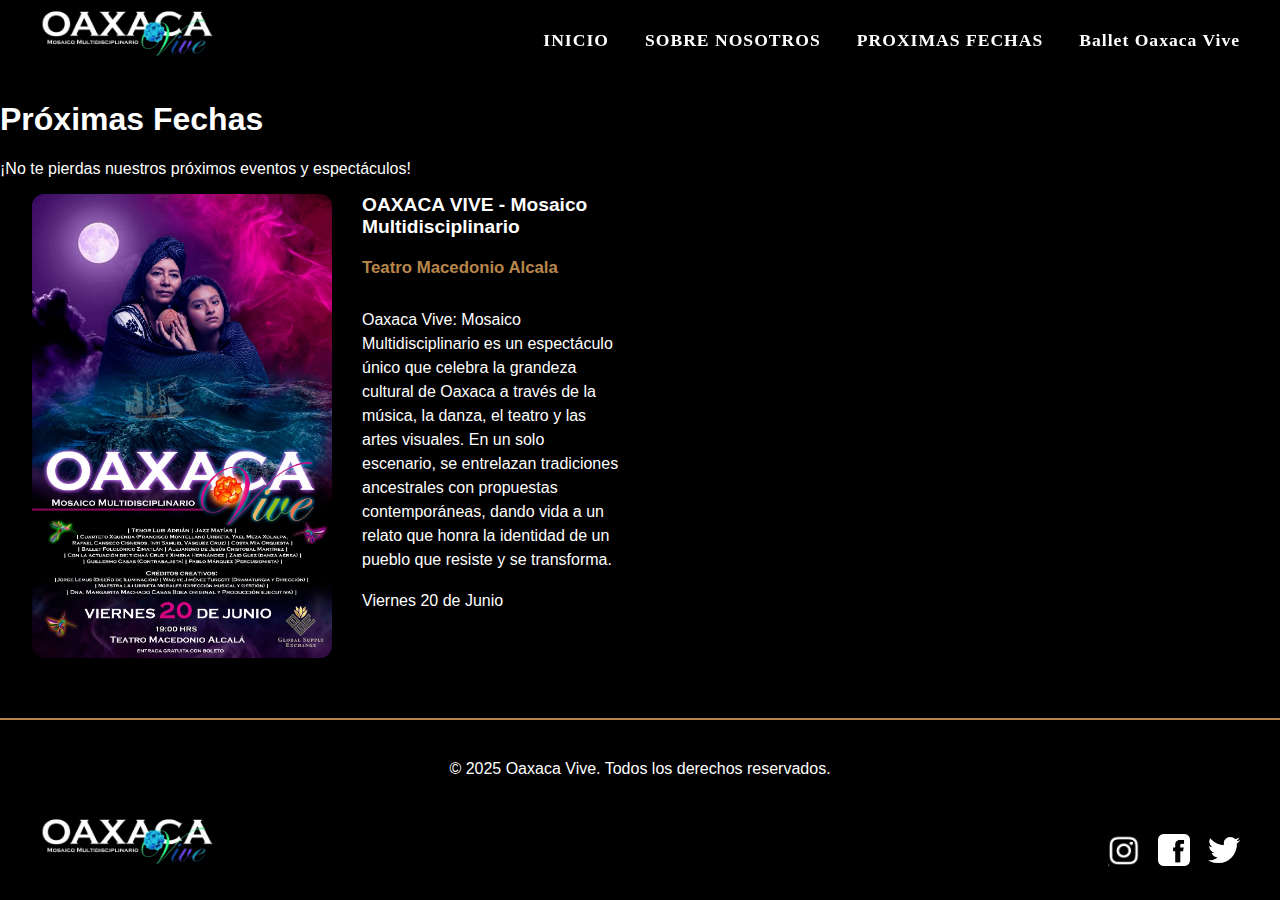
<file: proximas-fechas.html>
<!DOCTYPE html>
<html lang="es">
<head>
    <meta charset="UTF-8">
    <meta name="viewport" content="width=device-width, initial-scale=1.0">
    <title>Próximas Fechas | Oaxaca Vive</title>
    <link rel="stylesheet" href="styles.css">
</head>
<body>
    <!-- Encabezado -->
    <header class="main-header">
    <div class="logo-container">
        <a href="index.html"><img src="image-removebg-preview-modified.png" alt="Oaxaca Vive Logo" class="logo"></a>
    </div>
    <nav>
        <ul class="nav-menu">
            <li><a href="index.html">INICIO</a></li>
            <li><a href="sobre-nosotros.html">SOBRE NOSOTROS</a></li>
            <li><a href="proximas-fechas.html">PROXIMAS FECHAS</a></li>
            <li><a href="ballet-oaxaca.html">Ballet Oaxaca Vive</a></li>
        </ul>
    </nav>
</header>

    <section class="proximas-fechas-hero">
        <div class="proximas-fechas-bg"></div>
        <div class="proximas-fechas-contenido">
            <h1>Próximas Fechas</h1>
            <p>¡No te pierdas nuestros próximos eventos y espectáculos!</p>
        </div>
    </section>

    <section class="proximos-eventos-lista">
        <div class="eventos-contenido">
            <!-- Puedes reutilizar el bloque de eventos de tu index.html aquí -->
            <!-- Ejemplo de un evento -->
            <div class="evento-col evento-col-vertical">
                <div class="evento-flyer-info-row">
                    <img src="flyer2.jpeg" alt="Flyer Oaxaca Vive" class="evento-flyer">
                    <div class="evento-info evento-info-2">
                        <h3>OAXACA VIVE - Mosaico Multidisciplinario</h3>
                        <div class="evento-lugar">Teatro Macedonio Alcala</div>
                        <p>
                            Oaxaca Vive: Mosaico Multidisciplinario es un espectáculo único que celebra la grandeza cultural de Oaxaca a través de la música, la danza, el teatro y las artes visuales. En un solo escenario, se entrelazan tradiciones ancestrales con propuestas contemporáneas, dando vida a un relato que honra la identidad de un pueblo que resiste y se transforma.
                        </p>
                        <div class="evento-fechas">
                            Viernes 20 de Junio
                        </div>
                        
                    </div>
                </div>
            </div>
        </div>
    </section>

    <!-- Pie de página -->
    <footer class="main-footer">
    <div class="frame-fiesta-footer">
    <img src="image-removebg-preview-modified.png" alt="Oaxaca Vive Logo" class="frame-fiesta-logo">
    <div class="frame-fiesta-redes">
        <a href="https://www.instagram.com/oaxacaviveshow" target="_blank" rel="noopener">
            <img src="instagramlogoblanco.png" alt="Instagram">
        </a>
        <a href="https://www.facebook.com/oaxacaviveshow" target="_blank" rel="noopener">
            <img src="logofacebookblanco.png" alt="Facebook">
        </a>
        <a href="https://twitter.com/oaxacaviveshow" target="_blank" rel="noopener">
            <img src="image-removebg-preview (4).png" alt="Twitter">
        </a>
    </div>
</div>
        © 2025 Oaxaca Vive. Todos los derechos reservados.
    </div>
</footer>
</body>

</html>
</file>
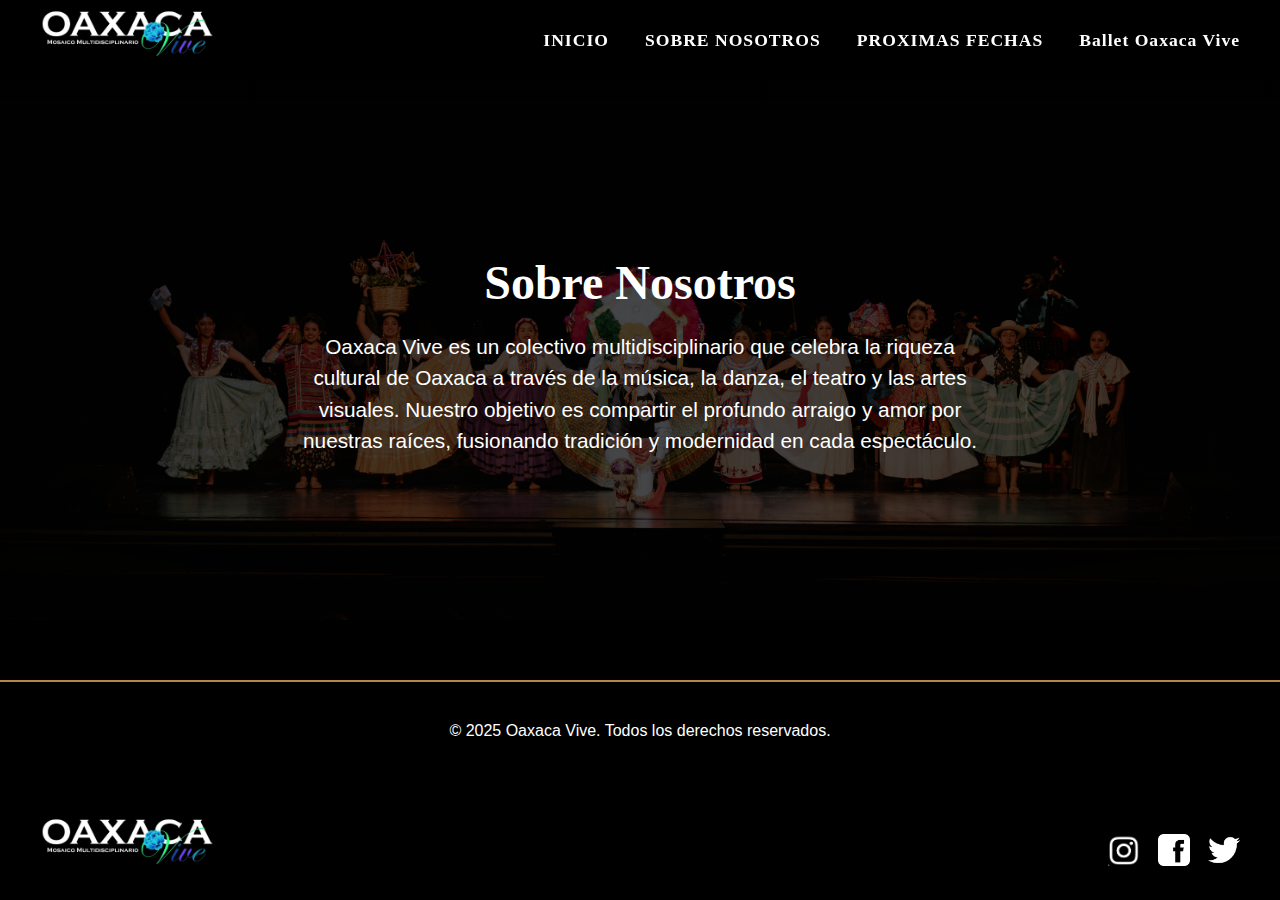
<file: sobre-nosotros.html>
<!DOCTYPE html>
<html lang="es">
<head>
    <meta charset="UTF-8">
    <meta name="viewport" content="width=device-width, initial-scale=1.0">
    <title>Sobre Nosotros | Oaxaca Vive</title>
    <link rel="stylesheet" href="styles.css">
</head>
<body>
    <!-- Encabezado -->
    <header class="main-header">
    <div class="logo-container">
        <a href="index.html"><img src="image-removebg-preview-modified.png" alt="Oaxaca Vive Logo" class="logo"></a>
    </div>
    <nav>
        <ul class="nav-menu">
            <li><a href="index.html">INICIO</a></li>
            <li><a href="sobre-nosotros.html">SOBRE NOSOTROS</a></li>
            <li><a href="proximas-fechas.html">PROXIMAS FECHAS</a></li>
            <li><a href="ballet-oaxaca.html">Ballet Oaxaca Vive</a></li>
        </ul>
    </nav>
</header>

    <section class="sobre-nosotros-hero">
        <div class="sobre-nosotros-bg"></div>
        <div class="sobre-nosotros-contenido">
            <h1>Sobre Nosotros</h1>
            <p>
                Oaxaca Vive es un colectivo multidisciplinario que celebra la riqueza cultural de Oaxaca a través de la música, la danza, el teatro y las artes visuales. Nuestro objetivo es compartir el profundo arraigo y amor por nuestras raíces, fusionando tradición y modernidad en cada espectáculo.
            </p>
        </div>
    </section>

   

    <!-- Pie de página -->
   <footer class="main-footer">
    <div class="frame-fiesta-footer">
    <img src="image-removebg-preview-modified.png" alt="Oaxaca Vive Logo" class="frame-fiesta-logo">
    <div class="frame-fiesta-redes">
        <a href="https://www.instagram.com/oaxacaviveshow" target="_blank" rel="noopener">
            <img src="instagramlogoblanco.png" alt="Instagram">
        </a>
        <a href="https://www.facebook.com/oaxacaviveshow" target="_blank" rel="noopener">
            <img src="logofacebookblanco.png" alt="Facebook">
        </a>
        <a href="https://twitter.com/oaxacaviveshow" target="_blank" rel="noopener">
            <img src="image-removebg-preview (4).png" alt="Twitter">
        </a>
    </div>
</div>
        © 2025 Oaxaca Vive. Todos los derechos reservados.
    </div>
</footer>
</body>

</html>
</file>
<file: styles.css>
body {
    margin: 0;
    padding: 0;
    font-family: 'Arial', sans-serif;
    background: #000;
    color: #fff;
}

.main-header {
    position: absolute;
    top: 0;
    width: 100%;
    z-index: 2;
    display: flex;
    justify-content: space-between;
    align-items: flex-start;
    padding: 30px 40px 0 40px;
    box-sizing: border-box;
}

.logo-container {
    display: flex;
    flex-direction: column;
    align-items: flex-start;
}

.logo {
    height: 70px;
    margin-bottom: 0;
}

.subtitle {
    font-size: 10px;
    letter-spacing: 1px;
    margin-top: -10px;
    margin-left: 5px;
}

.nav-menu {
    list-style: none;
    display: flex;
    gap: 60px;
    margin: 0;
    padding: 0;
}

.nav-menu li a {
    color: #fff;
    text-decoration: none;
    font-weight: bold;
    font-size: 18px;
    letter-spacing: 1px;
    transition: color 0.2s;
}

.nav-menu li a:hover {
    color: #e91e63;
}

.hero {
    position: relative;
    width: 100vw;
    height: 100vh;
    overflow: hidden;
}

.hero-video {
    width: 100vw;
    height: 100vh;
    object-fit: cover;
    position: absolute;
    top: 0;
    left: 0;
    z-index: 1;
}

.hero-content {
    position: static;
    width: 100vw;
    display: flex;
    flex-direction: column;
    align-items: center;
    justify-content: center;
    text-align: center;
    margin-top: 400px; /* Ajusta este valor según lo cerca que lo quieras del video */
    pointer-events: auto;
}
/* Elimina o comenta la otra definición de .hero-content con position: absolute */
.hero-content {
    position: absolute;
}

.hero-papelpicado {
    width: 100px;
    margin-bottom: 0px; /* Más pegado al texto */
    opacity: 0.85;
    pointer-events: none;
}


.overlay {
    position: absolute;
    bottom: 0;
    left: 0;
    width: 100vw;
    height: 5px;
    background: rgba(255,255,255,0.3);
    z-index: 3;
}

.eventos {
    background: #000;
    padding: 60px 0 0 0;
    position: relative;
    z-index: 10;
}

.eventos-header {
    width: 90%;
    margin: 0 auto 40px auto;
}

.eventos-header h2 {
    color: #fff;
    font-size: 2.5rem;
    font-weight: bold;
    text-align: right;
    margin: 0 0 30px 0;
}

.eventos-contenido {
    display: flex;
    justify-content: flex-start;
    align-items: flex-start;
    gap: 40px;
    width: 95%;
    margin: 0 auto;
}

.evento-col {
    display: flex;
    flex-direction: column;
    align-items: flex-start;
    width: 340px;
    min-width: 320px;
    max-width: 370px;
}

.evento-col-vertical {
    width: 420px;
    min-width: 320px;
    max-width: 500px;
    align-items: flex-start;
}

.evento-flyer-info-row {
    display: flex;
    flex-direction: row;
    align-items: flex-start;
    gap: 30px;
}

.evento-flyer {
    width: 100%;
    max-width: 370px;
    border-radius: 8px;
    box-shadow: 0 2px 12px rgba(0,0,0,0.4);
    margin-bottom: 18px;
}

.evento-info {
    color: #fff;
    display: flex;
    flex-direction: column;
    justify-content: flex-start;
    gap: 10px;
    padding: 0 0 0 0;
    background: transparent;
    width: 100%;
    box-sizing: border-box;
}

.evento-info-2 {
    padding: 0;
    margin-top: 0;
}

.evento-info h3 {
    margin: 0 0 10px 0;
    font-size: 1.2rem;
    font-weight: bold;
}

.evento-lugar {
    color: #b8864b;
    font-weight: bold;
    font-size: 1.05rem;
    margin-bottom: 10px;
}

.evento-info p {
    font-size: 1rem;
    margin: 10px 0;
    line-height: 1.5;
}

.evento-fechas {
    font-size: 1rem;
    margin-bottom: 18px;
}

.evento-boton {
    background: #b8864b;
    color: #fff;
    border: none;
    border-radius: 24px;
    padding: 12px 38px;
    font-size: 1.08rem;
    font-weight: bold;
    cursor: pointer;
    transition: background 0.2s;
    margin-top: 10px;
}

.evento-boton:hover {
    background: #e91e63;
}

.eventos-separador {
    width: 100vw;
    min-width: 100vw;
    max-width: 100vw;
    display: block;
    margin: 50px 0 0 0;
    position: relative;
    left: 50%;
    right: 50%;
    transform: translateX(-50%);
    z-index: 20;
    pointer-events: none;
}

.eventos-footer {
    display: flex;
    align-items: center;
    justify-content: flex-end;
    width: 100%;
    margin-top: 0;
    position: relative;
    background: transparent;
}

.lagartija {
    width: 80px;
    margin-right: 40px;
    margin-top: -40px;
    z-index: 21;
    position: relative;
}

@media (max-width: 1200px) {
    .eventos-contenido {
        flex-wrap: wrap;
        gap: 40px;
        justify-content: center;
    }
    .evento-col,
    .evento-col-vertical {
        width: 95vw;
        max-width: 500px;
    }
    .evento-flyer-info-row {
        flex-direction: column;
        gap: 18px;
    }
    .eventos-header h2 {
        text-align: center;
    }
}

@media (max-width: 900px) {
    .eventos-contenido {
        flex-direction: column;
        align-items: center;
    }
    .evento-col,
    .evento-col-vertical {
        width: 95vw;
        max-width: 500px;
    }
    .eventos-header h2 {
        text-align: center;
    }
}
.evento-col-vertical {
    width: 540px;
    min-width: 400px;
    max-width: 600px;
    align-items: flex-start;
}

.evento-flyer-info-row {
    display: flex;
    flex-direction: row;
    align-items: flex-start;
    gap: 30px;
}

.evento-flyer {
    width: 300px;
    max-width: 300px;
    border-radius: 12px;
    box-shadow: 0 2px 12px rgba(0,0,0,0.4);
    margin-bottom: 0;
}

.evento-info-2 {
    width: 260px;
    max-width: 320px;
}

@media (max-width: 1200px) {
    .eventos-contenido {
        flex-wrap: wrap;
        gap: 40px;
        justify-content: center;
    }
    .evento-col,
    .evento-col-vertical {
        width: 95vw;
        max-width: 500px;
    }
    .evento-flyer-info-row {
        flex-direction: column;
        gap: 18px;
    }
    .evento-info-2 {
        width: 100%;
        max-width: 100%;
    }
}


.sobre-oaxaca {
    background: #000;
    padding: 40px 0 0 0;
    width: 100vw;
    min-height: 600px;
    box-sizing: border-box;
}

.sobre-oaxaca-contenido {
    display: flex;
    flex-direction: row;
    justify-content: center;
    align-items: flex-start;
    gap: 40px;
    width: 90%;
    margin: 0 auto;
}

.sobre-oaxaca-col {
    display: flex;
    flex-direction: column;
    align-items: center;
    justify-content: flex-start;
}

.sobre-oaxaca-img img {
    width: 340px;
    max-width: 100%;
    border-radius: 8px;
    object-fit: cover;
    box-shadow: 0 2px 12px rgba(0,0,0,0.4);
}

.sobre-oaxaca-texto {
    flex: 1;
    align-items: flex-start;
    justify-content: center;
    padding: 0 30px;
    min-width: 340px;
    max-width: 500px;
}

.sobre-oaxaca-adorno {
    display: block;
    margin: 0 auto 10px auto;
    width: 70px;
}

.sobre-oaxaca-texto h2 {
    font-size: 2.8rem;
    font-family: 'Georgia', serif;
    font-weight: bold;
    margin: 0 0 18px 0;
    text-align: left;
    display: flex;
    align-items: center;
    gap: 10px;
}

.sobre-oaxaca-texto p {
    font-size: 1.15rem;
    margin: 0 0 18px 0;
    text-align: left;
    line-height: 1.5;
}

.sobre-oaxaca-galeria {
    width: 30%;
    margin: 10px auto 0 auto;
    display: flex;
    justify-content: center;
}

.sobre-oaxaca-galeria img {
    width: 700px;
    max-width: 100%;
    border-radius: 20px;
    box-shadow: 0 2px 12px rgba(0,0,0,0.4);
    background: #111;
    padding: 10px 0;
}

@media (max-width: 1100px) {
    .sobre-oaxaca-contenido {
        flex-direction: column;
        align-items: center;
        gap: 30px;
    }
    .sobre-oaxaca-texto {
        padding: 0 10px;
        max-width: 90vw;
    }
    .sobre-oaxaca-galeria img {
        width: 95vw;
    }
}

.galeria {
  background: linear-gradient(90deg, #ff5e62 0%, #a17fe0 100%);
  padding: 0;
  text-align: center;
  min-height: 100vh;
  display: flex;
  flex-direction: column;
  justify-content: flex-start;
  align-items: center;
}

.galeria h2 {
  color: #222;
  margin: 40px 0 20px 0;
  font-size: 2.5rem;
  letter-spacing: 2px;
  font-family: 'Georgia', serif;
  text-shadow: 0 2px 12px rgba(0,0,0,0.08);
}

.galeria-principal {
  width: 100vw;
  height: 70vh;
  display: flex;
  justify-content: center;
  align-items: center;
  margin-bottom: 30px;
  position: relative;
  overflow: hidden;
}

.galeria-principal img {
  width: 90vw;
  height: 70vh;
  max-width: 1800px;
  max-height: 80vh;
  object-fit: cover;
  border-radius: 32px;
  box-shadow: 0 8px 48px 0 rgba(0,0,0,0.35);
  transition: box-shadow 0.4s, transform 0.4s;
  opacity: 1;
  background: #111;
  animation: galeriaZoomIn 1.2s cubic-bezier(.4,2,.6,1) 1;
}

@keyframes galeriaZoomIn {
  0% { transform: scale(1.08); opacity: 0; }
  100% { transform: scale(1); opacity: 1; }
}

.galeria-thumbs {
  display: flex;
  justify-content: center;
  gap: 32px;
  margin-bottom: 40px;
  flex-wrap: wrap;
}

.galeria-thumb {
  width: 140px;
  height: 100px;
  object-fit: cover;
  border-radius: 12px;
  cursor: pointer;
  opacity: 0.7;
  transition: opacity 0.3s, transform 0.3s, box-shadow 0.3s;
  border: 3px solid transparent;
  box-shadow: 0 2px 12px rgba(0,0,0,0.15);
  background: #222;
  filter: grayscale(30%);
}

.galeria-thumb.selected,
.galeria-thumb:hover {
  opacity: 1;
  border: 3px solid #fff;
  transform: scale(1.08) rotate(-2deg);
  box-shadow: 0 6px 24px rgba(0,0,0,0.25);
  filter: grayscale(0%);
}

@media (max-width: 900px) {
  .galeria-principal img {
    width: 98vw;
    height: 40vh;
    border-radius: 18px;
  }
  .galeria-principal {
    height: 40vh;
  }
  .galeria-thumb {
    width: 90px;
    height: 60px;
  }
}
/* ...existing code... */
/* Separador de video con texto */
.separador-video {
  width: 100vw;
  height: 160px;
  position: relative;
  overflow: hidden;
  margin: 0;
  padding: 0;
  background: #000;
  z-index: 20;
  display: flex;
  align-items: center;
  justify-content: center;
}

.separador-video-contenedor {
  width: 100vw;
  height: 160px;
  position: relative;
  display: flex;
  align-items: center;
  justify-content: center;
}

.separador-video-bg {
  position: absolute;
  top: 50%;
  left: 50%;
  min-width: 100vw;
  min-height: 160px;
  width: 100vw;
  height: 260px;
  object-fit: cover;
  transform: translate(-50%, -50%);
  filter: brightness(0.55) blur(0.5px);
  z-index: 1;
}

.separador-video-overlay {
  position: absolute;
  top: 0; left: 0; width: 100%; height: 100%;
  background: linear-gradient(90deg,rgba(0,0,0,0.5) 0%,rgba(0,0,0,0.2) 50%,rgba(0,0,0,0.5) 100%);
  z-index: 2;
}

.separador-video-texto {
  position: relative;
  z-index: 3;
  color: #fff;
  font-family: 'Georgia', serif;
  font-size: 2.6rem;
  font-weight: bold;
  text-align: center;
  width: 100vw;
  margin: 0;
  text-shadow: 0 2px 12px rgba(0,0,0,0.45);
  letter-spacing: 1px;
}

@media (max-width: 700px) {
  .separador-video,
  .separador-video-contenedor {
    height: 90px;
  }
  .separador-video-bg {
    height: 120px;
    min-height: 90px;
  }
  .separador-video-texto {
    font-size: 1.2rem;
    padding: 0 10px;
  }
}
.frame-fiesta {
  position: relative;
  width: 100vw;
  height: 100vh;
  min-height: 600px;
  overflow: hidden;
  display: flex;
  flex-direction: column;
  justify-content: center;
  align-items: center;
  background: #000;
}

.frame-fiesta-bg {
  position: absolute;
  top: 0; left: 0; width: 100vw; height: 100vh;
  background: 
    linear-gradient(rgba(0,0,0,0.7), rgba(0,0,0,0.7)),
    url('foto de fondo escenario.jpg') center center / cover no-repeat;
  z-index: 1;
}

.frame-fiesta-contenido {
  position: relative;
  z-index: 2;
  width: 100vw;
  display: flex;
  flex-direction: column;
  align-items: center;
  justify-content: flex-start;
  margin-top: 60px;
}

.frame-fiesta-titulo {
  color: #fff;
  font-family: 'Georgia', serif;
  font-size: 2.8rem;
  font-weight: bold;
  margin: 0 0 40px 0;
  text-align: center;
  text-shadow: 0 2px 12px rgba(0,0,0,0.45);
}

.frame-fiesta-boton {
  background: transparent;
  color: #fff;
  border: 1.5px solid #b8864b;
  border-radius: 18px;
  padding: 10px 32px;
  font-size: 1rem;
  font-family: 'Arial', sans-serif;
  font-weight: 500;
  margin-bottom: 30px;
  cursor: pointer;
  transition: background 0.2s, color 0.2s, border 0.2s;
  margin-top: 10px;
  box-shadow: 0 2px 12px rgba(0,0,0,0.15);
}

.frame-fiesta-boton:hover {
  background: #b8864b;
  color: #fff;
  border: 1.5px solid #fff;
}

.frame-fiesta-footer {
  position: absolute;
  left: 0;
  bottom: 0;
  width: 100vw;
  display: flex;
  justify-content: space-between;
  align-items: flex-end;
  padding: 30px 40px;
  z-index: 3;
  box-sizing: border-box;
}

.frame-fiesta-logo {
  width: 180px;
  height: auto;
}

.frame-fiesta-redes {
  display: flex;
  gap: 18px;
}

.frame-fiesta-redes img {
  width: 32px;
  height: 32px;
  filter: brightness(1.2);
  transition: filter 0.2s;
}

.frame-fiesta-redes img:hover {
  filter: brightness(2);
}

@media (max-width: 900px) {
  .frame-fiesta {
    height: 60vh;
    min-height: 400px;
  }
  .frame-fiesta-logo {
    width: 110px;
  }
  .frame-fiesta-footer {
    padding: 16px 10px;
  }
  .frame-fiesta-titulo {
    font-size: 1.3rem;
    margin-bottom: 20px;
  }
}
.main-footer {
    width: 100vw;
    background: #000;
    padding: 40px 0 10px 0;
    color: #fff;
    text-align: center;
    border-top: 2px solid #b8864b;
    margin-top: 60px;
}
.footer-content {
    display: flex;
    justify-content: space-between;
    align-items: center;
    max-width: 1200px;
    margin: 0 auto 10px auto;
    padding: 0 30px;
}
.footer-logo {
    width: 120px;
}
.footer-social {
    display: flex;
    gap: 18px;
}
.footer-social img {
    width: 32px;
    height: 32px;
    filter: brightness(1.2);
    transition: filter 0.2s;
}
.footer-social img:hover {
    filter: brightness(2);
}
.footer-copy {
    font-size: 0.95rem;
    color: #b8864b;
    margin-top: 10px;
}
@media (max-width: 700px) {
    .footer-content {
        flex-direction: column;
        gap: 18px;
        padding: 0 10px;
    }
    .footer-logo {
        width: 90px;
    }
}
.sobre-nosotros-hero {
    position: relative;
    width: 100vw;
    height: 60vh;
    min-height: 400px;
    display: flex;
    align-items: center;
    justify-content: center;
    overflow: hidden;
    background: #000;
}
.sobre-nosotros-bg {
    position: absolute;
    top: 0; left: 0; width: 100vw; height: 100%;
    background: 
      linear-gradient(rgba(0,0,0,0.7), rgba(0,0,0,0.7)),
      url('fotodeadorno.jpg') center center / cover no-repeat;
    z-index: 1;
}
.sobre-nosotros-contenido {
    position: relative;
    z-index: 2;
    color: #fff;
    text-align: center;
    max-width: 700px;
    margin: 0 auto;
}
.sobre-nosotros-contenido h1 {
    font-size: 3rem;
    font-family: 'Georgia', serif;
    margin-bottom: 18px;
}
.sobre-nosotros-contenido p {
    font-size: 1.3rem;
    line-height: 1.5;
}
.sobre-nosotros-equipo {
    background: #111;
    padding: 60px 0 40px 0;
    text-align: center;
}
.sobre-nosotros-equipo h2 {
    font-size: 2.2rem;
    color: #b8864b;
    margin-bottom: 40px;
    font-family: 'Georgia', serif;
}
.equipo-grid {
    display: flex;
    justify-content: center;
    gap: 60px;
    flex-wrap: wrap;
}
.equipo-miembro {
    background: #222;
    border-radius: 18px;
    padding: 30px 24px;
    box-shadow: 0 4px 24px rgba(0,0,0,0.18);
    width: 240px;
    text-align: center;
    transition: transform 0.2s;
}
.equipo-miembro:hover {
    transform: translateY(-8px) scale(1.04);
}
.equipo-miembro img {
    width: 120px;
    height: 120px;
    object-fit: cover;
    border-radius: 50%;
    margin-bottom: 18px;
    border: 3px solid #b8864b;
}
.equipo-miembro h3 {
    margin: 0 0 8px 0;
    font-size: 1.2rem;
    color: #fff;
}
.equipo-miembro p {
    margin: 0;
    color: #b8864b;
    font-size: 1rem;
}
.ballet-hero {
    position: relative;
    width: 100vw;
    height: 60vh;
    min-height: 400px;
    display: flex;
    align-items: center;
    justify-content: center;
    overflow: hidden;
    background: #000;
}
.ballet-hero-bg {
    position: absolute;
    top: 0; left: 0; width: 100vw; height: 100%;
    background: 
      linear-gradient(rgba(0,0,0,0.7), rgba(0,0,0,0.7)),
      url('fotoparagaleriachica.jpg') center center / cover no-repeat;
    z-index: 1;
}
.ballet-hero-contenido {
    position: relative;
    z-index: 2;
    color: #fff;
    text-align: center;
    max-width: 700px;
    margin: 0 auto;
}
.ballet-hero-contenido h1 {
    font-size: 3rem;
    font-family: 'Georgia', serif;
    margin-bottom: 18px;
}
.ballet-hero-contenido p {
    font-size: 1.3rem;
    line-height: 1.5;
}
.ballet-galeria {
    background: #111;
    padding: 60px 0 40px 0;
    text-align: center;
}
.ballet-galeria h2 {
    font-size: 2.2rem;
    color: #b8864b;
    margin-bottom: 40px;
    font-family: 'Georgia', serif;
}
.ballet-galeria-grid {
    display: flex;
    flex-wrap: wrap;
    gap: 24px;
    justify-content: center;
}
.ballet-galeria-grid img {
    width: 260px;
    height: 180px;
    object-fit: cover;
    border-radius: 16px;
    box-shadow: 0 4px 24px rgba(0,0,0,0.18);
    transition: transform 0.2s;
}
.ballet-galeria-grid img:hover {
    transform: scale(1.06);
}
/* Ballet Oaxaca Vive */
.ballet-hero {
    position: relative;
    width: 100vw;
    height: 70vh;
    min-height: 420px;
    display: flex;
    align-items: center;
    justify-content: center;
    overflow: hidden;
    background: #000;
}
.ballet-hero-bg {
    position: absolute;
    top: 0; left: 0; width: 100vw; height: 100%;
    background: 
      linear-gradient(rgba(0,0,0,0.7), rgba(0,0,0,0.7)),
      url('foto de fondo escenario.jpg') center center / cover no-repeat;
    z-index: 1;
}
.ballet-hero-contenido {
    position: relative;
    z-index: 2;
    color: #fff;
    text-align: center;
    max-width: 700px;
    margin: 0 auto;
    padding: 40px 20px 0 20px;
    display: flex;
    flex-direction: column;
    align-items: center;
}
.ballet-adorno {
    width: 70px;
    margin-bottom: 10px;
}
.ballet-hero-contenido h1 {
    font-size: 3rem;
    font-family: 'Georgia', serif;
    margin-bottom: 18px;
    letter-spacing: 1px;
}
.ballet-desc {
    font-size: 1.25rem;
    margin-bottom: 28px;
    line-height: 1.5;
    color: #fff;
}
.ballet-datos {
    display: flex;
    gap: 40px;
    justify-content: center;
    margin-bottom: 24px;
}
.ballet-dato-num {
    display: block;
    font-size: 2.2rem;
    font-weight: bold;
    color: #b8864b;
    font-family: 'Georgia', serif;
}
.ballet-dato-txt {
    font-size: 1rem;
    color: #fff;
    font-family: 'Arial', sans-serif;
}
.ballet-mini {
    font-size: 1.1rem;
    color: #b8864b;
    margin-bottom: 0;
    margin-top: 10px;
}
.ballet-galeria {
    background: #111;
    padding: 60px 0 40px 0;
    text-align: center;
}
.ballet-galeria h2 {
    font-size: 2.2rem;
    color: #b8864b;
    margin-bottom: 40px;
    font-family: 'Georgia', serif;
}
.ballet-galeria-grid {
    display: flex;
    flex-wrap: wrap;
    gap: 24px;
    justify-content: center;
}
.ballet-galeria-grid img {
    width: 260px;
    height: 180px;
    object-fit: cover;
    border-radius: 16px;
    box-shadow: 0 4px 24px rgba(0,0,0,0.18);
    transition: transform 0.2s, box-shadow 0.2s;
}
.ballet-galeria-grid img:hover {
    transform: scale(1.06);
    box-shadow: 0 8px 32px rgba(184,134,75,0.25);
}
@media (max-width: 900px) {
    .ballet-hero {
        height: auto;
        min-height: 320px;
        padding: 40px 0;
    }
    .ballet-hero-contenido h1 {
        font-size: 2rem;
    }
    .ballet-galeria-grid img {
        width: 95vw;
        max-width: 98vw;
        height: 140px;
    }
    .ballet-datos {
        gap: 18px;
    }
}
.hero-content {
    position: absolute;
    top: 0; left: 0; width: 100vw; height: 100vh;
    z-index: 3;
    display: flex;
    flex-direction: column;
    align-items: center;
    justify-content: center;
    text-align: center;
    pointer-events: none;
}
.hero-title {
    font-size: 3.2rem;
    font-family: 'Georgia', serif;
    color: #fff;
    margin-bottom: 18px;
    text-shadow: 0 4px 32px rgba(0,0,0,0.5);
    pointer-events: auto;
}
.hero-subtitle {
    font-size: 1.4rem;
    color: #fff;
    margin-bottom: 32px;
    max-width: 700px;
    text-shadow: 0 2px 12px rgba(0,0,0,0.4);
    pointer-events: auto;
}
.hero-boton {
    background: #b8864b;
    color: #fff;
    border: none;
    border-radius: 24px;
    padding: 16px 48px;
    font-size: 1.2rem;
    font-weight: bold;
    text-decoration: none;
    box-shadow: 0 2px 12px rgba(0,0,0,0.18);
    transition: background 0.2s, transform 0.2s;
    pointer-events: auto;
}
.hero-boton:hover {
    background: #e91e63;
    transform: scale(1.05);
}
.hero-papelpicado {
    width: 180px;
    margin-bottom: 18px;
    opacity: 0.85;
    pointer-events: none;
}
.hero-overlay {
    position: absolute;
    top: 0; left: 0; width: 100vw; height: 100vh;
    background: linear-gradient(rgba(0,0,0,0.55), rgba(0,0,0,0.7));
    z-index: 2;
}
@media (max-width: 900px) {
    .hero-title { font-size: 2rem; }
    .hero-subtitle { font-size: 1rem; }
    .hero-papelpicado { width: 100px; }
}
.eventos-greca {
    position: absolute;
    top: 0; left: 0;
    width: 100vw;
    opacity: 0.12;
    z-index: 1;
    pointer-events: none;
}
.eventos {
    position: relative;
    z-index: 10;
    background: #000;
    padding-top: 80px;
}
.sobre-oaxaca-cita {
    font-size: 1.3rem;
    color: #b8864b;
    font-family: 'Georgia', serif;
    margin: 18px 0;
    text-align: left;
    border-left: 4px solid #b8864b;
    padding-left: 18px;
    font-style: italic;
}
/* Encabezado fijo y estilizado */
.main-header {
    position: fixed;
    top: 0; left: 0; width: 100vw;
    z-index: 100;
    background: rgba(0,0,0,0.82);
    display: flex;
    justify-content: space-between;
    align-items: center;
    padding: 0 40px;
    height: 80px;
    box-shadow: 0 2px 16px rgba(0,0,0,0.18);
}

.logo-container {
    display: flex;
    align-items: center;
    height: 80px;
}

.logo {
    height: 62px;
    width: auto;
    display: block;
}

.nav-menu {
    list-style: none;
    display: flex;
    gap: 36px;
    margin: 0;
    padding: 0;
}

.nav-menu li a {
    color: #fff;
    font-family: 'Georgia', serif;
    font-size: 1.1rem;
    text-decoration: none;
    font-weight: bold;
    letter-spacing: 1px;
    transition: color 0.2s, border-bottom 0.2s;
    padding-bottom: 4px;
    border-bottom: 2px solid transparent;
}

.nav-menu li a:hover,
.nav-menu li a.active {
    color: #b8864b;
    border-bottom: 2px solid #b8864b;
}

@media (max-width: 900px) {
    .main-header {
        flex-direction: column;
        height: auto;
        padding: 0 10px;
    }
    .logo {
        height: 44px;
    }
    .nav-menu {
        gap: 18px;
    }
}
body {
    padding-top: 80px; /* Para que el contenido no quede debajo del header fijo */

}
</file>
